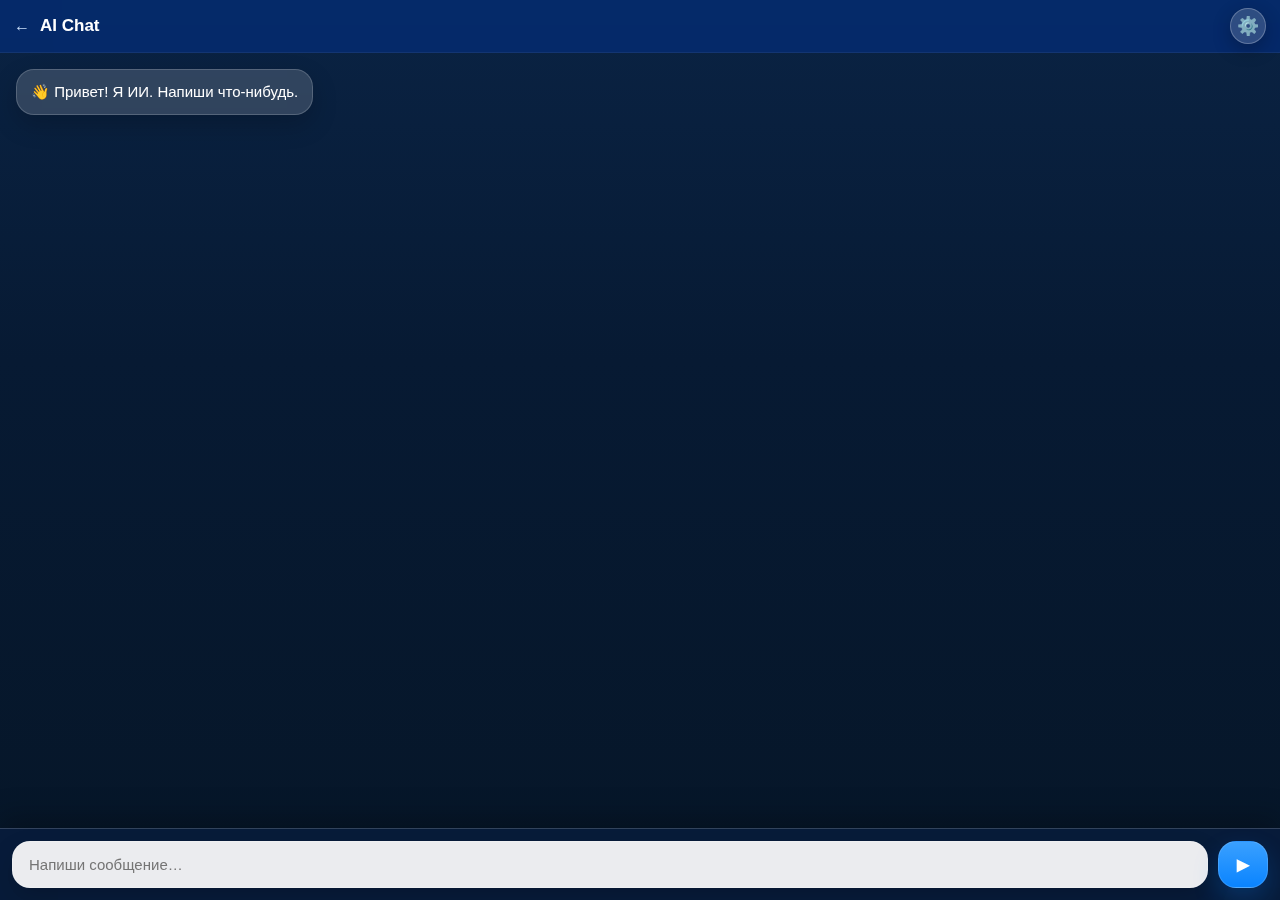
<file: docs/chat.html>
<!doctype html>
<html lang="ru">
<head>
  <meta charset="utf-8" />
  <!-- Важно: запрещаем double-tap zoom -->
  <meta name="viewport" content="width=device-width, initial-scale=1, maximum-scale=1, user-scalable=no, viewport-fit=cover" />
  <title>AI Chat</title>

  <!-- Telegram WebApp API -->
  <script src="https://telegram.org/js/telegram-web-app.js"></script>

  <style>
    :root{ --vh: 100vh; }
    *{ box-sizing:border-box; -webkit-tap-highlight-color: transparent; }
    html,body{ height:100%; margin:0; font-family:-apple-system,BlinkMacSystemFont,"Segoe UI",Roboto,Inter,Arial,sans-serif; }

    /* ✅ iPhone-like фон: ровный тёмно-синий, без осветления в центре */
    body{
      background: linear-gradient(180deg,#0a2344 0%, #071a33 40%, #061628 100%);
      color:#fff;
      display:flex;
      flex-direction:column;
      height: var(--vh);
      overflow:hidden;
      touch-action: manipulation;
      -webkit-text-size-adjust: 100%;
    }

    /* ✅ стеклянные панели (как iOS) */
    .top{
  display:flex;
  align-items:center;
  gap:10px;
  padding:8px 14px;

  /* ⬇️ ВОТ ОНИ */
  background: rgba(255,255,255,.02);
  backdrop-filter: blur(30px) saturate(200%);
  -webkit-backdrop-filter: blur(30px) saturate(200%);
  border-bottom: 1px solid rgba(255,255,255,.06);
  box-shadow: none;

  flex:0 0 auto;
}
    .top a{ color:rgba(210,230,255,.95); text-decoration:none; font-size:16px; }
    .title{ font-weight:700; font-size:17px; }
    .spacer{ flex:1; }

    .gear{
  width:36px;
  height:36px;
  border-radius:18px;
  border:1px solid rgba(255,255,255,.25);
  background: rgba(255,255,255,.15);
  color:#fff;
  font-size:18px;
  display:flex;
  align-items:center;
  justify-content:center;
  backdrop-filter: blur(12px);
  -webkit-backdrop-filter: blur(12px);
  box-shadow: 0 6px 18px rgba(0,0,0,.25);
}

    .chat{
      flex:1 1 auto;
      padding:16px;
      overflow-y:auto;
      -webkit-overflow-scrolling: touch;
      display:flex;
      flex-direction:column;
      gap:12px;
      min-height:0;
      touch-action: manipulation;
    }

    /* ✅ пузыри iPhone vibe */
    .msg{
      max-width:78%;
      padding:12px 14px;
      border-radius:18px;
      line-height:1.35;
      font-size:15px;
      white-space:pre-wrap;
      word-break:break-word;
      box-shadow: 0 10px 26px rgba(0,0,0,.18);
    }
    /* bot: “стеклянный” серо-синий */
    .bot{
      align-self:flex-start;
      background: rgba(255,255,255,.16);
      border: 1px solid rgba(255,255,255,.18);
      backdrop-filter: blur(10px);
      -webkit-backdrop-filter: blur(10px);
    }
    /* user: iMessage blue */
    .user{
      align-self:flex-end;
      background: linear-gradient(180deg,#3aa0ff 0%, #0a84ff 100%);
      border: 1px solid rgba(255,255,255,.10);
    }

    /* ✅ нижняя панель ввода iOS glass */
    .input{
  flex:0 0 auto;
  display:flex;
  gap:10px;
  padding:12px;
  border-top:1px solid rgba(255,255,255,.18);
  background: rgba(20,35,60,.35);
  backdrop-filter: blur(24px) saturate(180%);
  -webkit-backdrop-filter: blur(24px) saturate(180%);
  box-shadow: 0 -10px 30px rgba(0,0,0,.25);
  padding-bottom: calc(12px + env(safe-area-inset-bottom));
}

    /* поле ввода — “айфоновское”, светлое, мягкое */
    .input input{
  flex:1;
  padding:14px 16px;
  border-radius:18px;
  border:1px solid rgba(255,255,255,.22);
  outline:none;
  font-size:15px;
  color:#0b1220;
  background: rgba(255,255,255,.92);
  box-shadow: 0 10px 24px rgba(0,0,0,.16);
  caret-color:#0a84ff;
}

    /* кнопка отправки — как iOS (сильнее “премиум”) */
    .input button{
  padding:0 18px;
  border-radius:18px;
  border:1px solid rgba(255,255,255,.14);
  font-size:16px;
  font-weight:800;
  background: linear-gradient(180deg,#3aa0ff 0%, #0a84ff 100%);
  color:#fff;
  box-shadow: 0 12px 26px rgba(10,132,255,.22);
}

    /* Настройки (модалка) — оставил как у тебя, только чуть более “стекло” */
    .overlay{
      position:fixed;
      inset:0;
      background: rgba(0,0,0,.55);
      display:none;
      align-items:flex-end;
      padding:16px;
      z-index:50;
    }
    .sheet{
      width:100%;
      border-radius:18px;
      background: rgba(20,30,45,.94);
      border:1px solid rgba(255,255,255,.12);
      padding:14px;
      backdrop-filter: blur(16px) saturate(140%);
      -webkit-backdrop-filter: blur(16px) saturate(140%);
    }
    .sheet h3{
      margin:0 0 10px 0;
      font-size:16px;
      font-weight:800;
    }
    .row{
      display:flex;
      align-items:center;
      justify-content:space-between;
      gap:12px;
      padding:10px 0;
      border-top:1px solid rgba(255,255,255,.08);
    }
    .row:first-of-type{ border-top:none; }
    .pill{
      border:1px solid rgba(255,255,255,.12);
      background: rgba(255,255,255,.10);
      color:#fff;
      padding:10px 12px;
      border-radius:14px;
      font-weight:700;
      text-decoration:none;
      display:inline-flex;
      align-items:center;
      justify-content:center;
      gap:8px;
    }
    select{
      width:170px;
      padding:10px 12px;
      border-radius:12px;
      border:1px solid rgba(255,255,255,.12);
      background: rgba(255,255,255,.10);
      color:#fff;
      outline:none;
    }
    option{ color:#000; }
  </style>
</head>

<body>

  <div class="top">
    <a href="./index.html">←</a>
    <div class="title">AI Chat</div>
    <div class="spacer"></div>
    <button class="gear" id="gearBtn" aria-label="Настройки">⚙️</button>
  </div>

  <div class="chat" id="chat"></div>

  <div class="input">
    <input id="text" placeholder="Напиши сообщение…" autocomplete="off" autocapitalize="off" autocorrect="off" spellcheck="false" />
    <button id="sendBtn">▶</button>
  </div>

  <!-- Настройки -->
  <div class="overlay" id="overlay">
    <div class="sheet">
      <h3>⚙️ Настройки</h3>

      <div class="row">
        <div>Стиль ответа</div>
        <select id="styleSel">
          <option value="short">Коротко</option>
          <option value="steps">По шагам</option>
          <option value="detail">Подробно</option>
        </select>
      </div>

      <div class="row">
        <div>Характер</div>
        <select id="personaSel">
          <option value="friendly">Общительный</option>
          <option value="fun">Весёлый</option>
          <option value="strict">Строгий</option>
          <option value="smart">Умный</option>
        </select>
      </div>

      <div class="row">
        <div>Чат</div>
        <button class="pill" id="clearBtn">🧹 Очистить</button>
      </div>

      <div class="row">
        <div></div>
        <button class="pill" id="closeSettings">Закрыть</button>
      </div>
    </div>
  </div>

  <script>
    const tg = window.Telegram?.WebApp;

    // ✅ ВАЖНО: поставь СВОЙ Railway домен (без / в конце)
    // пример: https://instagroq-ai-bot-production.up.railway.app
    const API_BASE = "https://instagroq-ai-bot-production.up.railway.app";
    const API_CHAT = API_BASE + "/api/chat";

    // Fullscreen / viewport fixes
    if (tg) {
      tg.ready();
      tg.expand();
    }

    function applyViewportHeight() {
      if (tg && typeof tg.viewportHeight === "number") {
        document.documentElement.style.setProperty("--vh", tg.viewportHeight + "px");
      } else {
        document.documentElement.style.setProperty("--vh", window.innerHeight + "px");
      }
    }

    // Chat logic
    const chat = document.getElementById("chat");
    const input = document.getElementById("text");
    const sendBtn = document.getElementById("sendBtn");

    const STORAGE_KEY = "chat_history_v1";

    function loadHistory(){
      try{
        const raw = localStorage.getItem(STORAGE_KEY);
        const arr = raw ? JSON.parse(raw) : [];
        return Array.isArray(arr) ? arr : [];
      }catch(e){
        return [];
      }
    }

    function saveHistory(list){
      try{
        localStorage.setItem(STORAGE_KEY, JSON.stringify(list));
      }catch(e){}
    }

    let history = loadHistory();

    function add(type, text, persist=true){
      const d = document.createElement("div");
      d.className = "msg " + type;
      d.textContent = text;
      chat.appendChild(d);
      chat.scrollTop = chat.scrollHeight;

      if (persist) {
        history.push({ role: type === "user" ? "user" : "assistant", text: String(text || "") });
        // ограничим историю, чтобы не раздувалась бесконечно
        if (history.length > 120) history = history.slice(-120);
        saveHistory(history);
      }
    }

    function renderFromHistory(){
      chat.innerHTML = "";
      if (!history.length){
        add("bot", "👋 Привет! Я ИИ. Напиши что-нибудь.", true);
        return;
      }
      for (const m of history){
        if (!m || !m.text) continue;
        add(m.role === "user" ? "user" : "bot", m.text, false);
      }
      chat.scrollTop = chat.scrollHeight;
    }

    function stylePrefix(){
      const style = localStorage.getItem("ai_style") || "steps";
      if (style === "short")  return "Ответь максимально кратко и по делу. ";
      if (style === "detail") return "Ответь подробно, с объяснениями. ";
      return "Ответь по шагам, но без воды. ";
    }

    function personaPrefix(){
      const persona = localStorage.getItem("ai_persona") || "friendly";

      if (persona === "fun") {
        return "Ты весёлый и очень дружелюбный собеседник. Пиши живо, добавляй уместные эмодзи 😄✨, можешь слегка шутить, но отвечай точно. Если человек грустит — поддержи и подбодри 💙. ";
      }
      if (persona === "strict") {
        return "Ты строгий, деловой ассистент. Минимум эмодзи (только если уместно), короткие формулировки, без болтовни. Если запрос непонятен — задай 1 уточняющий вопрос. ";
      }
      if (persona === "smart") {
        return "Ты умный аналитичный помощник. Объясняй ясно, структурно, можешь использовать термины, но без занудства. Уместные эмодзи редко 🧠. ";
      }
      // friendly
      return "Ты общительный, тёплый и заботливый помощник. Общайся естественно, добавляй уместные эмодзи 🙂💬. Если человек грустит — поддержи. ";
    }

    function buildContextText(maxTurns = 12){
      // берём последние N сообщений (user/assistant), чтобы ИИ “помнил” диалог
      const slice = history.slice(-maxTurns);
      let out = "Контекст диалога (запомни и учитывай):\n";
      for (const m of slice){
        const who = m.role === "user" ? "Пользователь" : "Ассистент";
        out += `${who}: ${m.text}\n`;
      }
      out += "\nТеперь ответь на новое сообщение пользователя:\n";
      return out;
    }

    async function askAI(userText){
      const prompt =
        personaPrefix() +
        stylePrefix() +
        buildContextText(12) +
        "Пользователь: " + userText;

      const r = await fetch(API_CHAT, {
        method: "POST",
        headers: { "Content-Type": "application/json" },
        body: JSON.stringify({ text: prompt })
      });

      if (!r.ok) {
        const t = await r.text();
        throw new Error("API " + r.status + ": " + t);
      }

      const data = await r.json();
      return (data.reply || "").trim();
    }

    let sending = false;

    async function send(){
      const t = input.value.trim();
      if(!t || sending) return;

      sending = true;
      sendBtn.disabled = true;

      add("user", t, true);
      input.value = "";

      // маленькая “печатает…”
      add("bot", "⌛ Думаю...", false);

      try{
        const answer = await askAI(t);

        // удаляем “⌛ Думаю...”
        const last = chat.lastElementChild;
        if (last && last.classList.contains("msg") && last.classList.contains("bot") && last.textContent.includes("⌛")) {
          last.remove();
        }

        add("bot", answer || "⚠️ Пустой ответ от API.", true);
      } catch(e){
        const last = chat.lastElementChild;
        if (last && last.classList.contains("msg") && last.classList.contains("bot") && last.textContent.includes("⌛")) {
          last.remove();
        }
        add("bot", "❌ Ошибка: " + (e?.message || e), true);
      } finally{
        sending = false;
        sendBtn.disabled = false;
      }
    }

    // viewport handlers (после объявления chat)
    applyViewportHeight();
    if (tg && tg.onEvent) {
      tg.onEvent("viewportChanged", () => {
        applyViewportHeight();
        requestAnimationFrame(() => chat.scrollTop = chat.scrollHeight);
      });
    } else {
      window.addEventListener("resize", () => {
        applyViewportHeight();
        requestAnimationFrame(() => chat.scrollTop = chat.scrollHeight);
      });
    }

    sendBtn.addEventListener("click", send);
    input.addEventListener("keydown", (e) => {
      if (e.key === "Enter") send();
    });

    // 1) Закрытие клавиатуры при тапе по зоне чата
    chat.addEventListener("pointerdown", () => {
      if (document.activeElement === input) input.blur();
    });

    // 2) Убираем double-tap zoom на iOS
    let lastTouchEnd = 0;
    document.addEventListener("touchend", (e) => {
      const now = Date.now();
      if (now - lastTouchEnd <= 300) {
        e.preventDefault();
      }
      lastTouchEnd = now;
    }, { passive: false });

    document.addEventListener("dblclick", (e) => {
      e.preventDefault();
    }, { passive: false });

    // 3) Настройки справа сверху
    const overlay = document.getElementById("overlay");
    const gearBtn = document.getElementById("gearBtn");
    const closeSettings = document.getElementById("closeSettings");
    const clearBtn = document.getElementById("clearBtn");
    const styleSel = document.getElementById("styleSel");
    const personaSel = document.getElementById("personaSel");

    // init style
    const savedStyle = localStorage.getItem("ai_style") || "steps";
    styleSel.value = savedStyle;

    const savedPersona = localStorage.getItem("ai_persona") || "friendly";
    personaSel.value = savedPersona;

    gearBtn.addEventListener("click", () => {
      overlay.style.display = "flex";
      input.blur();
    });

    closeSettings.addEventListener("click", () => overlay.style.display = "none");
    overlay.addEventListener("click", (e) => {
      if (e.target === overlay) overlay.style.display = "none";
    });

    styleSel.addEventListener("change", () => {
      localStorage.setItem("ai_style", styleSel.value);
    });

    personaSel.addEventListener("change", () => {
      localStorage.setItem("ai_persona", personaSel.value);
    });

    async function confirmClear(){
      const msg = "Вы уверены, что хотите очистить чат?";
      // Telegram confirm если есть
      if (tg && typeof tg.showConfirm === "function") {
        return await new Promise((resolve) => {
          tg.showConfirm(msg, (ok) => resolve(Boolean(ok)));
        });
      }
      return window.confirm(msg);
    }

    clearBtn.addEventListener("click", async () => {
      const ok = await confirmClear();
      if (!ok) return;

      history = [];
      saveHistory(history);
      chat.innerHTML = "";
      add("bot", "👋 Привет! Я ИИ. Напиши что-нибудь.", true);
      overlay.style.display = "none";
    });

    // старт: рисуем сохранённую историю
    renderFromHistory();
  </script>
</body>
</html>
</file>
